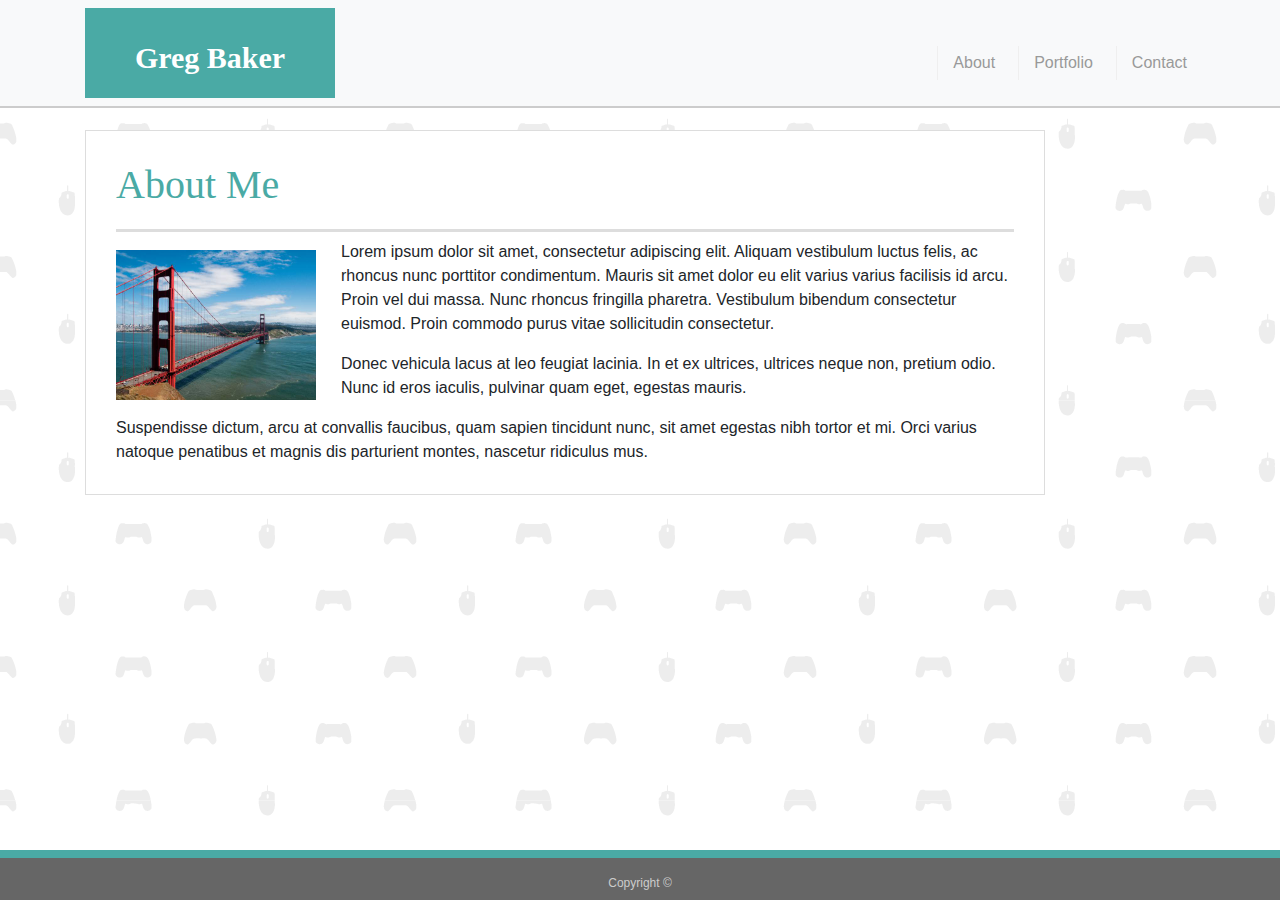
<file: index.html>
<!doctype html>
<html lang="en-us">

<head>
  <meta charset="UTF-8">
  <meta name="viewport" content="width=device-width, initial-scale=1.0">
  <meta http-equiv="X-UA-Compatible" content="ie=edge">
  <title>About | Greg Baker</title>
  <!-- CSS -->
  <link rel="stylesheet" type="text/css" href="assets/css/style.css">
  <!-- Bootstrap -->
  <link rel="stylesheet" href="https://stackpath.bootstrapcdn.com/bootstrap/4.3.1/css/bootstrap.min.css"
    integrity="sha384-ggOyR0iXCbMQv3Xipma34MD+dH/1fQ784/j6cY/iJTQUOhcWr7x9JvoRxT2MZw1T" crossorigin="anonymous">
</head>

<body>

  <!-- Navbar -->
  <nav class="navbar navbar-expand-lg navbar-light bg-light" id="masthead">
    <!-- Container -->
    <div class="container">
      <!-- Name Logo -->
      <a class="navbar-brand" href="index.html" id="logo">Greg Baker</a>
      <button class="navbar-toggler" type="button" data-toggle="collapse" data-target="#navbarTogglerDemo01"
        aria-controls="navbarTogglerDemo01" aria-expanded="false" aria-label="Toggle navigation">
        <span class="navbar-toggler-icon"></span>
      </button>
      <!-- Collapsable Navbar -->
      <div class="collapse navbar-collapse" id="navbarTogglerDemo01">
        <!-- List -->
        <ul class="navbar-nav ml-auto mt-2 mt-lg-0">
          <!-- List Item Index/About -->
          <li class="nav-item">
            <a class="nav-link" href="index.html">About</a>
          </li>
          <!-- List Item Portfolio -->
          <li class="nav-item">
            <a class="nav-link" href="portfolio.html">Portfolio</a>
          </li>
          <!-- List Item Contact -->
          <li class="nav-item active">
            <a class="nav-link" href="contact.html">Contact</a>
          </li>
        </ul>
      </div>
    </div>
  </nav>

<!-- Body -->
  <div id="main-container" class="container">
    <!-- Section -->
    <section class="main-section">
      <!-- Section Title -->
      <h1>About Me</h1>
      <img id="about" src="assets/images/stand-in-profile.jpg" class="img-fluid;" alt="Greg Baker">
      <p>Lorem ipsum dolor sit amet, consectetur adipiscing elit. Aliquam vestibulum luctus felis, ac rhoncus nunc
        porttitor condimentum. Mauris sit amet dolor eu elit varius varius facilisis id arcu. Proin vel dui massa. Nunc
        rhoncus fringilla pharetra. Vestibulum bibendum consectetur euismod. Proin commodo purus vitae sollicitudin
        consectetur.</p>
      <p>Donec vehicula lacus at leo feugiat lacinia. In et ex ultrices, ultrices neque non, pretium odio. Nunc id eros
        iaculis, pulvinar quam eget, egestas mauris.</p>
      <p>Suspendisse dictum, arcu at convallis faucibus, quam sapien tincidunt nunc, sit amet egestas nibh tortor et mi.
        Orci varius natoque penatibus et magnis dis parturient montes, nascetur ridiculus mus.</p>
    </section>
  </div>

  <!-- Footer -->
  <footer class="footer mt-auto py-3">
    <!-- Container -->
    <div class="container">
      Copyright &copy
    </div>
  </footer>
</body>

</html>
</file>
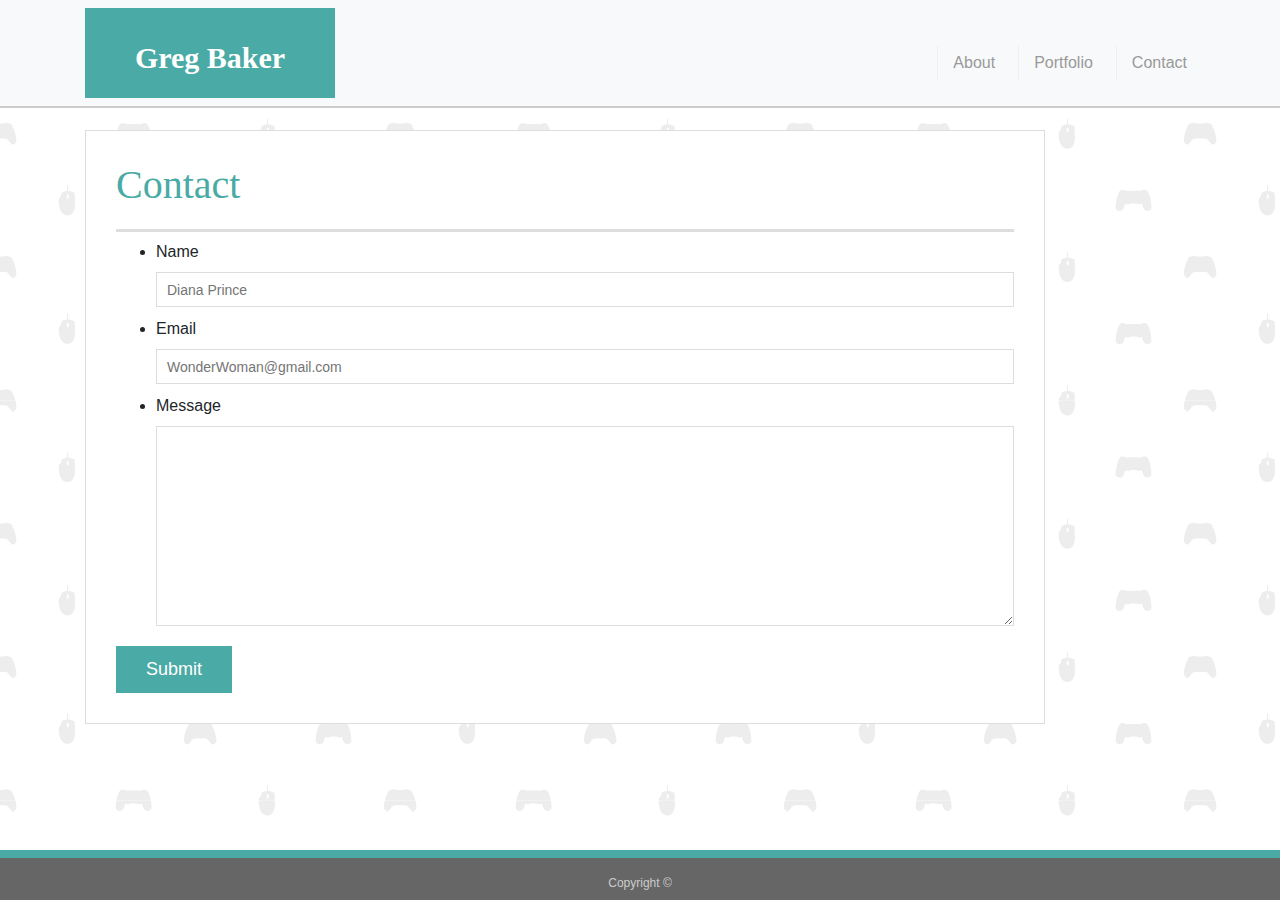
<file: contact.html>
<!doctype html>
<html lang="en-us">

    <head>
        <meta charset="UTF-8">
        <meta name="viewport" content="width=device-width, initial-scale=1.0">
        <meta http-equiv="X-UA-Compatible" content="ie=edge">
        <title>Contact | Greg Baker</title>
        <!-- CSS -->
        <link rel="stylesheet" type="text/css" href="assets/css/style.css">
        <!-- Bootstrap -->
        <link rel="stylesheet" href="https://stackpath.bootstrapcdn.com/bootstrap/4.3.1/css/bootstrap.min.css"
          integrity="sha384-ggOyR0iXCbMQv3Xipma34MD+dH/1fQ784/j6cY/iJTQUOhcWr7x9JvoRxT2MZw1T" crossorigin="anonymous">
      </head>
      
      <body>
      
        <!-- Navbar -->
        <nav class="navbar navbar-expand-lg navbar-light bg-light" id="masthead">
          <!-- Container -->
          <div class="container">
            <!-- Name Logo -->
            <a class="navbar-brand" href="index.html" id="logo">Greg Baker</a>
            <button class="navbar-toggler" type="button" data-toggle="collapse" data-target="#navbarTogglerDemo01"
              aria-controls="navbarTogglerDemo01" aria-expanded="false" aria-label="Toggle navigation">
              <span class="navbar-toggler-icon"></span>
            </button>
            <!-- Collapsable Navbar -->
            <div class="collapse navbar-collapse" id="navbarTogglerDemo01">
              <!-- List -->
              <ul class="navbar-nav ml-auto mt-2 mt-lg-0">
                <!-- List Item Index/About -->
                <li class="nav-item">
                  <a class="nav-link" href="index.html">About</a>
                </li>
                <!-- List Item Portfolio -->
                <li class="nav-item">
                  <a class="nav-link" href="portfolio.html">Portfolio</a>
                </li>
                <!-- List Item Contact -->
                <li class="nav-item active">
                  <a class="nav-link" href="contact.html">Contact</a>
                </li>
              </ul>
            </div>
          </div>
        </nav>

  <div class="wrapper">
    <div id="main-container" class="container">
      <section class="main-section">
        <h1>Contact</h1>

        <form id="contact-form">
          <ul>
            <li>
              <label for="name">Name</label>
              <input type="text" id="name" name="name" placeholder="Diana Prince" required="required">
            </li>
            <li>
              <label for="email">Email</label>
              <input type="email" id="email" name="email" placeholder="WonderWoman@gmail.com" required="required">
            </li>
            <li>
              <label for="message">Message</label>
              <textarea id="message" name="message" required="required"></textarea>
            </li>
          </ul>
          <input type="submit">
        </form>

      </section>

    </div>
  </div>

  <footer class="footer mt-auto py-3">
      <div class="container">
          Copyright &copy
      </div>
    </footer>
</body>

</html>
</file>
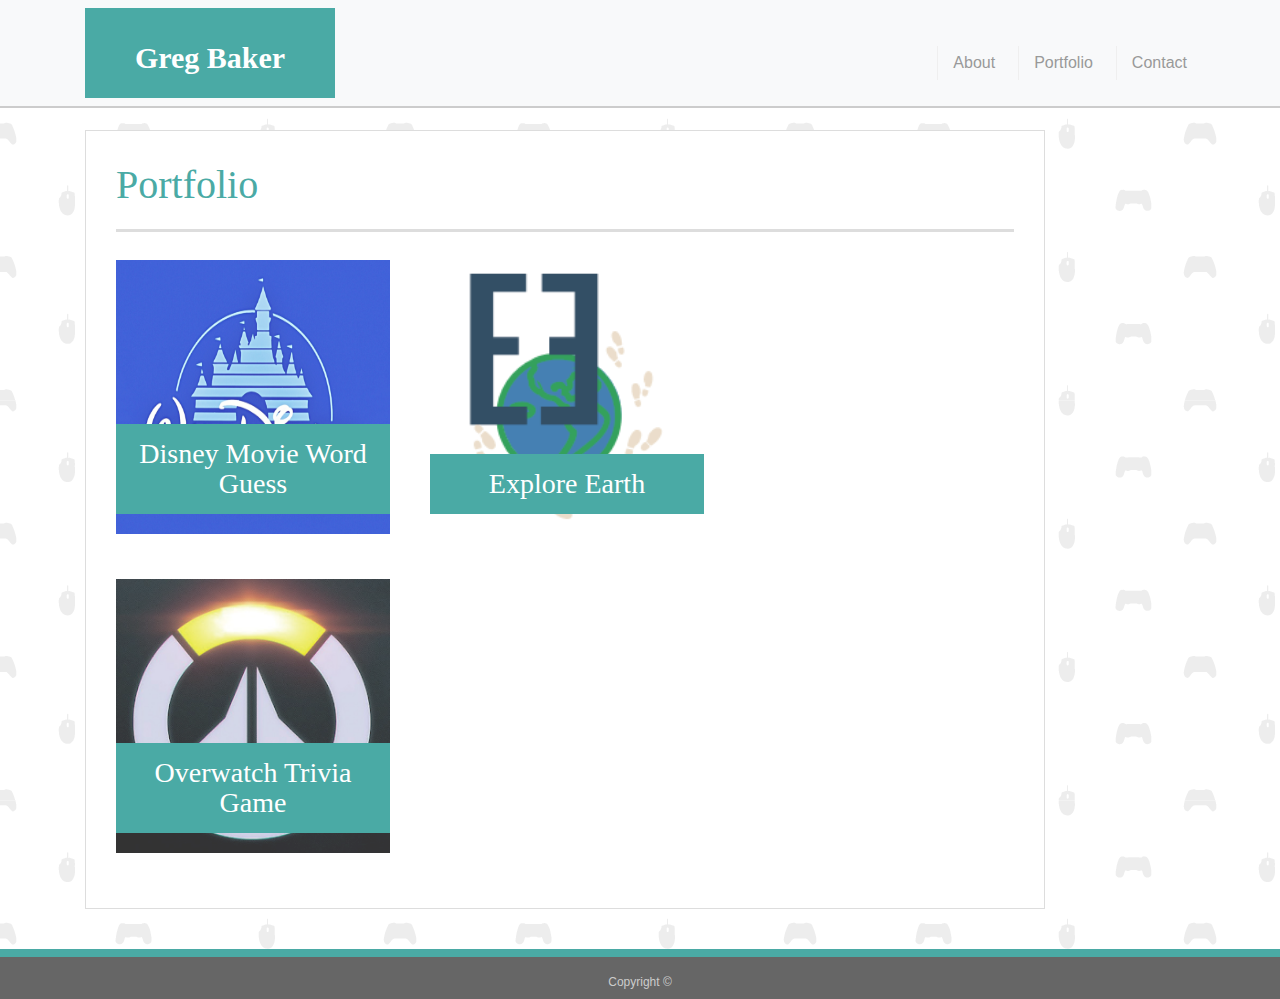
<file: portfolio.html>
<!doctype html>
<html lang="en-us">

<head>
  <meta charset="UTF-8">
  <meta name="viewport" content="width=device-width, initial-scale=1.0">
  <meta http-equiv="X-UA-Compatible" content="ie=edge">
  <title>Portfolio | Greg Baker</title>
  <!-- CSS -->
  <link rel="stylesheet" type="text/css" href="assets/css/style.css">
  <!-- Bootstrap -->
  <link rel="stylesheet" href="https://stackpath.bootstrapcdn.com/bootstrap/4.3.1/css/bootstrap.min.css"
    integrity="sha384-ggOyR0iXCbMQv3Xipma34MD+dH/1fQ784/j6cY/iJTQUOhcWr7x9JvoRxT2MZw1T" crossorigin="anonymous">
</head>

<body>

  <!-- Navbar -->
  <nav class="navbar navbar-expand-lg navbar-light bg-light" id="masthead">
    <!-- Container -->
    <div class="container">
      <!-- Name Logo -->
      <a class="navbar-brand" href="index.html" id="logo">Greg Baker</a>
      <button class="navbar-toggler" type="button" data-toggle="collapse" data-target="#navbarTogglerDemo01"
        aria-controls="navbarTogglerDemo01" aria-expanded="false" aria-label="Toggle navigation">
        <span class="navbar-toggler-icon"></span>
      </button>
      <!-- Collapsable Navbar -->
      <div class="collapse navbar-collapse" id="navbarTogglerDemo01">
        <!-- List -->
        <ul class="navbar-nav ml-auto mt-2 mt-lg-0">
          <!-- List Item Index/About -->
          <li class="nav-item">
            <a class="nav-link" href="index.html">About</a>
          </li>
          <!-- List Item Portfolio -->
          <li class="nav-item">
            <a class="nav-link" href="portfolio.html">Portfolio</a>
          </li>
          <!-- List Item Contact -->
          <li class="nav-item active">
            <a class="nav-link" href="contact.html">Contact</a>
          </li>
        </ul>
      </div>
    </div>
  </nav>

  <!-- Wrapper -->
  <div class="wrapper">
    <!-- Main Container -->
    <div id="main-container" class="container">
      <section class="main-section">
        <!-- Section Title -->
        <h1>Portfolio</h1>
        <!-- Link Box -->
        <div class="work">
          <a href="https://bakedalake.github.io/Word-Guess-Game/" target="_blank">
            <img src="assets/images/disney6.jpg" alt="Word Guess">
            <h3>Disney Movie Word Guess</h3>
          </a>
        </div>
        <!-- Link Box -->
        <div class="work">
          <a href="https://explore-earth.github.io/explore-earth/" target="_blank">
            <img src="assets/images/logo2.png" alt="Travel Tool">
            <h3>Explore Earth</h3>
          </a>
        </div>
        <!-- Link Box -->
        <div class="work">
          <a href="https://bakedalake.github.io/TriviaGame/" target="_blank">
            <img src="assets/images/overwatch.png" alt="Trivia Game">
            <h3>Overwatch Trivia Game</h3>
          </a>
        </div>
      </section>
    </div>
  </div>

  <!-- Footer -->
  <footer class="footer mt-auto py-3">
    <!-- Container -->
    <div class="container">
      Copyright &copy
    </div>
  </footer>
</body>

</html>
</file>
<file: assets/css/style.css>
body {
  font-family: Arial, "Helvetica Neue", Helvetica, sans-serif;
  font-size: 18px;
  line-height: 34px;
  color: #777777;
  background: url("../images/background.png");
}

* {
  box-sizing: border-box;
}

/* general */

.container {
  width: 100%;
  max-width: 960px;
  margin: 0 auto;
  clear: both;
}

h1,
h2,
h3,
p {
  margin-bottom: 20px;
}

p:last-child {
  margin-bottom: 0;
}

h1,
h2,
h3 {
  font-family: Georgia, Times, "Times New Roman", serif;
  font-weight: 700;
  color: #4aaaa5;
}

h1 {
  padding-bottom: 20px;
  font-size: 30px;
  line-height: 49px;
  border-bottom: 3px solid #dddddd;
}

h2,
h3 {
  font-size: 22px;
}

/* header */

#masthead {
  position: fixed;
  z-index: 99;
  width: 100%;
  margin: 0 0 30px;
  overflow: auto;
  color: #ffffff;
  background: #ffffff;
  border-bottom: 2px solid #cccccc;
}

#logo {
  float: left;
  width: 250px;
  height: 90px;
  font-family: Georgia, Times, "Times New Roman", serif;
  font-size: 30px;
  font-weight: 700;
  line-height: 90px;
  color: #ffffff;
  text-align: center;
  text-decoration: none;
  background: #4aaaa5;
}

#masthead nav {
  float: right;
  margin-top: 25px;
}

#masthead ul a {
  display: inline-block;
  padding-left: 15px;
  margin-left: 15px;
  margin-top: 20px;
  line-height: 18px;
  color: #999;
  text-decoration: none;
  border-left: 1px solid #efefef;
}

#masthead nav a:first-child {
  border-left: 0 none;
  
}

/* footer */

footer {
  padding: 30px 0;
  clear: both;
  font-size: 12px;
  color: #ffffff;
  color: #cccccc;
  text-align: center;
  background: #666666;
  border-top: 8px solid #4aaaa5;
  height: 50px;
}

h3, h2 {
  padding-bottom: 20px;
  margin-bottom: 15px;
  line-height: 22px;
  border-bottom: 2px solid #eeeeee;
}

/* main */

#main-container {
  padding-top: 130px;
  min-height: calc(100vh - 70px);
  margin-bottom: 20px;
}

.main-section {
  float: left;
  width: 100%;
  max-width: 960px;
  padding: 30px;
  margin: 0 0 40px;
  background: #ffffff;
  border: 1px solid #dddddd;
}

img#about {
  max-width: 200px;
  float: left;
  margin: 10px 25px 0px 0px;
}

/* portfolio page */

.work {
  position: relative;
  float: left;
  width: 274px;
  margin: 20px 0 25px;
  overflow: auto;
}

.work:nth-child(even) {
  margin-right: 40px;
}

.work img {
  width: 274px;
  height: 274px;
  border: 0 none;
  opacity: 0.8;
}

.work h3 {
  position: absolute;
  bottom: 20px;
  width: 100%;
  padding: 15px;
  margin-bottom: 0;
  font-weight: 300;
  line-height: 30px;
  color: #ffffff;
  text-align: center;
  background: #4aaaa5;
  border-bottom: 0;
}

.auth-image {
  float: left;
  width: 200px;
  height: auto;
  margin-top: 10px;
  margin-right: 25px;
}

/* contact page */

#contact-form ul {
  margin-bottom: 20px;
}

#contact-form li {
  margin-bottom: 10px;
}

label,
input[type=text],
input[type=email],
textarea {
  display: block;
  width: 100%;
}

input[type=text],
input[type=email],
textarea {
  height: 35px;
  padding: 0 10px;
  font-size: 14px;
  border: 1px solid #dddddd;
}

textarea {
  height: 200px;
}

input[type=submit] {
  padding: 10px 30px;
  font-size: 18px;
  color: #ffffff;
  cursor: pointer;
  background: #4aaaa5;
  border: 0 none;
}
</file>
